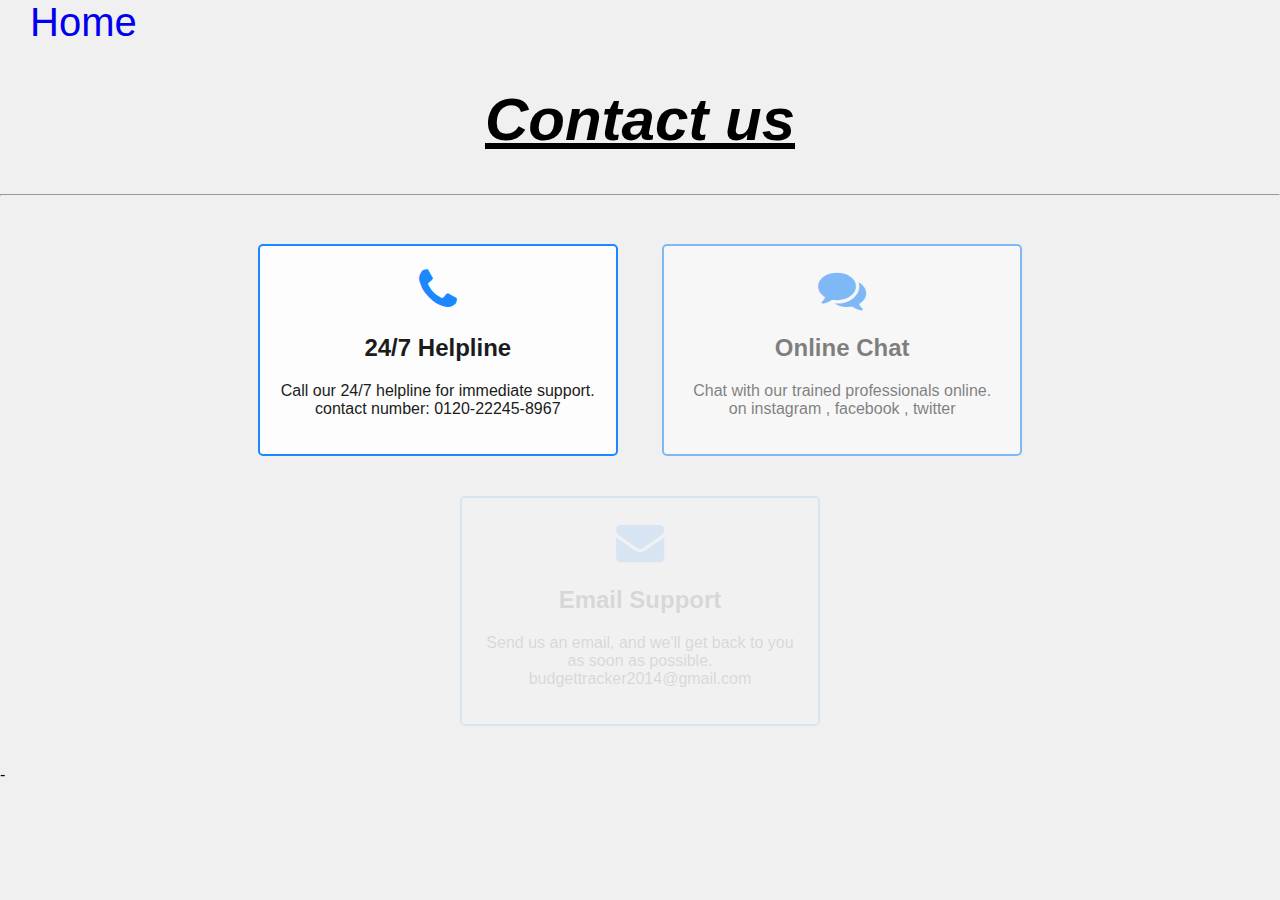
<file: contact.html>
<!DOCTYPE html>
<html lang="en">
<head>
    <meta charset="UTF-8">
    <meta name="viewport" content="width=device-width, initial-scale=1.0">
    <title>Get Help for Mental Health</title>
    <link rel="stylesheet" href="https://cdnjs.cloudflare.com/ajax/libs/font-awesome/4.7.0/css/font-awesome.min.css">
    <style>
h1
        {
      
            text-align: center;
    text-decoration:  underline;
font-size: 2rem;
        }
        a
        {
font-size:40px;
text-decoration: none;
padding-left: 30px;
padding-top: 30px;
text-align: left;
        }
         body {
            font-family: Arial, sans-serif;
            background-color: #f0f0f0;
            margin: 0;
            padding: 0;
        }

        .container {
            max-width: 1200px;
            margin: 0 auto;
            padding: 20px;
            text-align: center;
        }

        .box {
            background-color: #fff;
            border: 2px solid #007BFF;
            border-radius: 5px;
            padding: 20px;
            margin: 20px;
            display: inline-block;
            width: calc(33.33% - 40px); /* Three boxes in a row with margins */
            box-sizing: border-box;
            vertical-align: top;
            position: relative;
        }

        .box-icon {
            font-size: 48px;
            color: #007BFF;
        }

        .box-title {
            font-size: 24px;
            margin-top: 20px;
        }

        .box-description {
            font-size: 16px;
            margin-top: 10px;
        }

    </style> 
</head>
<body>
    <header>
        <a href="index.html">Home</a>
        <h1 style="font-size: 60px;">
         <i>  
             Contact us </i> 
            </h1>
     
        <hr>
    </header>
    <div class="container">
        <div class="box">
            <i class="fa fa-phone box-icon"></i>
            <h2 class="box-title">24/7 Helpline</h2>
            <p class="box-description">Call our 24/7 helpline for immediate support.  contact number: 0120-22245-8967</p>
            
        </div>

        <div class="box">
            <i class="fa fa-comments box-icon"></i>
            <h2 class="box-title">Online Chat</h2>
            <p class="box-description">Chat with our trained professionals online.  on instagram , facebook , twitter </p>
        </div>

        <div class="box">
            <i class="fa fa-envelope box-icon"></i>
            <h2 class="box-title">Email Support</h2>
            <p class="box-description">Send us an email, and we'll get back to you as soon as possible. <br> budgettracker2014@gmail.com</p>
        </div>
    </div>


    <script src="https://cdnjs.cloudflare.com/ajax/libs/gsap/3.9.1/gsap.min.js"></script>

    <script>
      
        gsap.from(".box", {
            duration: 1,
            opacity: 0,
            stagger: 0.2, 
            ease: "power2.inOut"
        });
    </script> -
</body>
</html>
</file>
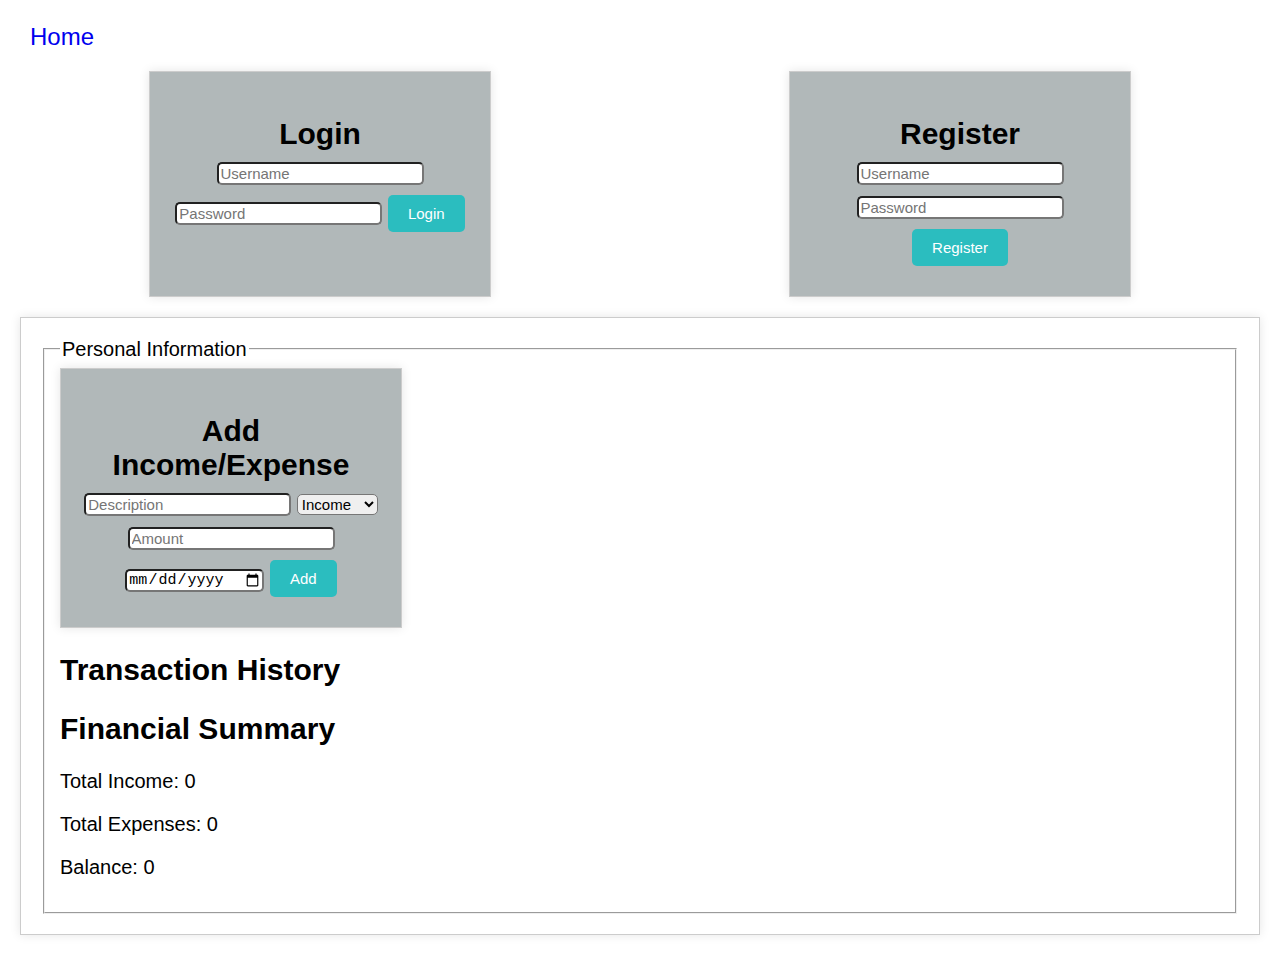
<file: login_expenses.html>
<!DOCTYPE html>
<html lang="en">
<head>
    <meta charset="UTF-8">
    <meta name="viewport" content="width=device-width, initial-scale=1.0">
    <title>Document</title>
    <link rel="stylesheet" href="styles-2.css">
</head>
<body>
<header>
   <br> <a style="font-size: x-large;" href="index.html " >Home</a>
</header>
    <main>




<div class="login-container">
<form id="login-form" action="connect.php" method="post">
    <h2>Login</h2>
    <input type="text" id="login-username" placeholder="Username" required name="Username">
    <input type="password" id="login-password" placeholder="Password" required name="password">
    <button type="submit">Login</button>
</form>
<form id="registration-form">
    <h2>Register</h2>
    <input type="text" id="registration-username" placeholder="Username" required name="Username">
    <input type="password" id="registration-password" placeholder="Password" required name="password">
  
    <button type="submit">Register</button>
</form>
</div>
<div id="budget-section">
<!-- Add Income/Expense Form -->

<fieldset>
<legend>Personal Information</legend>
  <form id="transaction-form" action="" method="post">
    <h2>Add Income/Expense</h2>
    <input type="text" id="transaction-description" placeholder="Description" name="Description"required>
    <select id="transaction-type" required>
        <option value="income">Income</option>
        <option value="expense">Expense</option>
    </select>
    <input type="number" id="transaction-amount" placeholder="Amount" required name="Amount">
    <input type="date" id="transaction-date" name="transaction-date"
     required>
    <button type="submit">Add</button>
</form>

<!-- Transaction History -->
<h2>Transaction History</h2>
<ul id="transaction-list"></ul>

<!-- Financial Summary -->
<h2>Financial Summary</h2>
<p>Total Income: <span id="total-income">0</span></p>
<p>Total Expenses: <span id="total-expenses">0</span></p>
<p>Balance: <span id="balance">0</span></p>
</div>

<script src="cracke.js" defer></script>
</main>
</body>
</html>
</file>
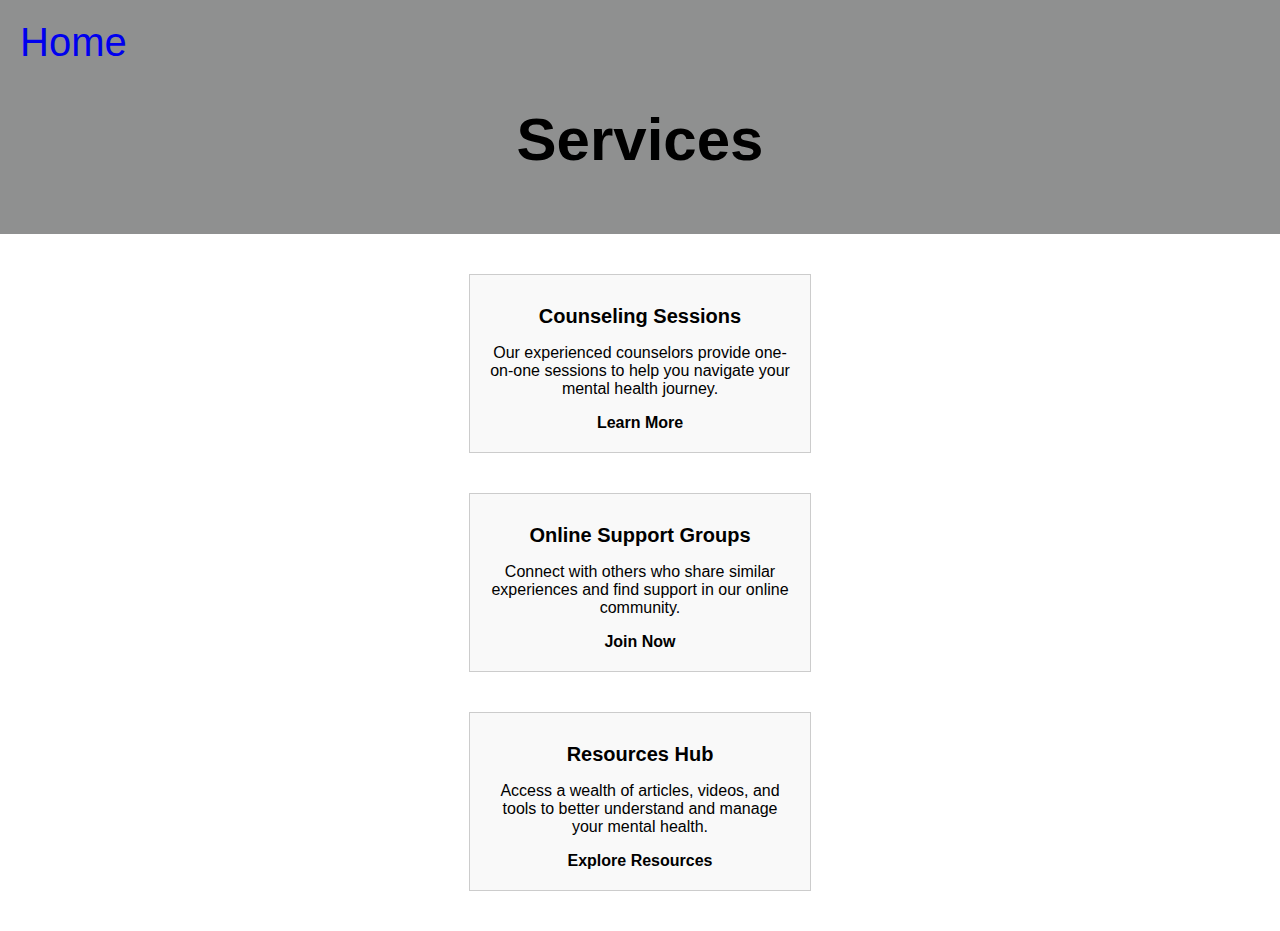
<file: services.html>
<!DOCTYPE html>
<html lang="en">
<head>
    <meta charset="UTF-8">
    <meta name="viewport" content="width=device-width, initial-scale=1.0">
    <title>Services</title>
    <style>
        /* Reset some default styles */
        body {
            margin: 0;
            padding: 0;
            font-family: 'Arial', sans-serif;
        }

        /* Header styles */
        header {
            background-color: #8f9090;
            color: #000000;
            padding: 20px;
            text-align: center;
            font-family: 'Trebuchet MS', 'Lucida Sans Unicode', 'Lucida Grande', 'Lucida Sans', Arial, sans-serif;
 }

        /* Services section styles */
        .services {
            padding: 20px;
            display: flex;
            flex-direction: column;
            align-items: center;
        }

        /* Service box styles */
        .service {
            border: 1px solid #ccc;
            padding: 20px;
            margin: 20px;
            background-color: #f9f9f9;
            transition: transform 0.3s, box-shadow 0.3s;
            text-align: center;
            max-width: 300px;
        }

        .service:hover {
            transform: scale(1.05);
            box-shadow: 0 4px 8px rgba(0, 0, 0, 0.2);
        }

        /* Link styles */
        .service a {
            text-decoration: none;
            color: #000000;
            font-weight: bold;
        }

        /* Additional styles for headings and animations */
        h1 {
            font-size: 60px;
            transition: color 0.3s;
            cursor: pointer;
        }

        h2 {
            font-size: 20px;
            font-family: 'Roboto', sans-serif;
            margin: 10px 0;
        }

        p {
            font-family: 'Roboto', sans-serif;
        }

        .service a:hover {
            color: #e00c0c;
        }

        /* Scroll animation */
        @keyframes fadeIn {
            from {
                opacity: 0;
                transform: translateY(50px);
            }
            to {
                opacity: 1;
                transform: translateY(0);
            }
        }

        .service {
            animation: fadeIn 1s;
        }

        /* Media queries for responsive design */
        @media (max-width: 768px) {
            .services {
                padding: 10px;
            }

            .service {
                max-width: 90%;
                margin: 10px 0;
            }
        }
     .back
        {
            text-decoration: none;
            font-size: 40px;
            text-align: left;
            display: block;
        }
    </style>
</head>
<body>
    <header>
        <a class="back" href="index.html">Home</a>
        <h1>Services</h1>
      
    </header>

    <section class="services">
        <div class="service">
            <h2>Counseling Sessions</h2>
            <p>Our experienced counselors provide one-on-one sessions to help you navigate your mental health journey.</p>
            <a href="https://www.rte.ie/news/2023/1009/1409791-budget-2024-what-we-know-so-far/" target="_blank">Learn More</a>
        </div>

        <div class="service">
            <h2>Online Support Groups</h2>
            <p>Connect with others who share similar experiences and find support in our online community.</p>
            <a href="https://secure.budgettracker.com/login_secure.php" target="_blank">Join Now</a>
        </div>

        <div class="service">
            <h2>Resources Hub</h2>
            <p>Access a wealth of articles, videos, and tools to better understand and manage your mental health.</p>
            <a href="https://digitalmarketinginstitute.com/resources/toolkits/content-production-budget-tracker">Explore Resources</a>
        </div>

        <!-- Add more service boxes as needed -->

    </section>
</body>
</html>
</file>
<file: styles-2.css>
body {
    font-family: Arial, sans-serif;
    margin: 0;
    padding: 0;
    background-color: #ffffff61;
    font-size: 20px;
}

h1 {
    text-align: center;
    margin-top: 20px;
    text-shadow: 1px 1px 2px red, 0 0 1em rgb(86, 212, 234), 0 0 0.2em rgb(105, 238, 245);
}

.login-container {
    display: flex;
    justify-content: space-around;
    margin-top: 20px;
    flex-wrap:wrap;
   
}

form {
    background-color: #33444761;
    border: 1px solid #ccc;
    padding: 20px;
    width: 300px;
    text-align: center;
    box-shadow: 0px 0px 10px rgba(0, 0, 0, 0.1);
    
    
}
@media (max-width: 768px) {
    .login-container {
        flex-direction: column;
        align-items: center; 
    }
    form {
        width: 80%;
    }
}
form h2 {
    margin-bottom: 10px;
}

form input,
form select,
form button {
    margin-bottom: 10px;
font-size:15px;
border-radius: 5px;
}

button {
    background-color: #2bbdbf;
    color: #fff;
    border: none;
    padding: 10px 20px;
    cursor: pointer;
    border-radius: 20px;
}

#budget-section {
    background-color: #fff;
    margin: 20px;
    padding: 20px;
    border: 1px solid #ccc;
    box-shadow: 0px 0px 10px rgba(0, 0, 0, 0.1);

}
#transaction-list {
    list-style-type: none;
    padding: 0;
}

li {
    margin-bottom: 5px;
}
a
{
text-decoration: none;
padding-left: 30PX;
padding-top: 60PX;

}
#login-form:hover {
    transform: scale(1.05);
    box-shadow: 0 4px 8px rgba(0, 0, 0, 0.2);
}
#registration-form:hover {
    transform: scale(1.05);
    box-shadow: 0 4px 8px rgba(0, 0, 0, 0.2);
}
</file>
